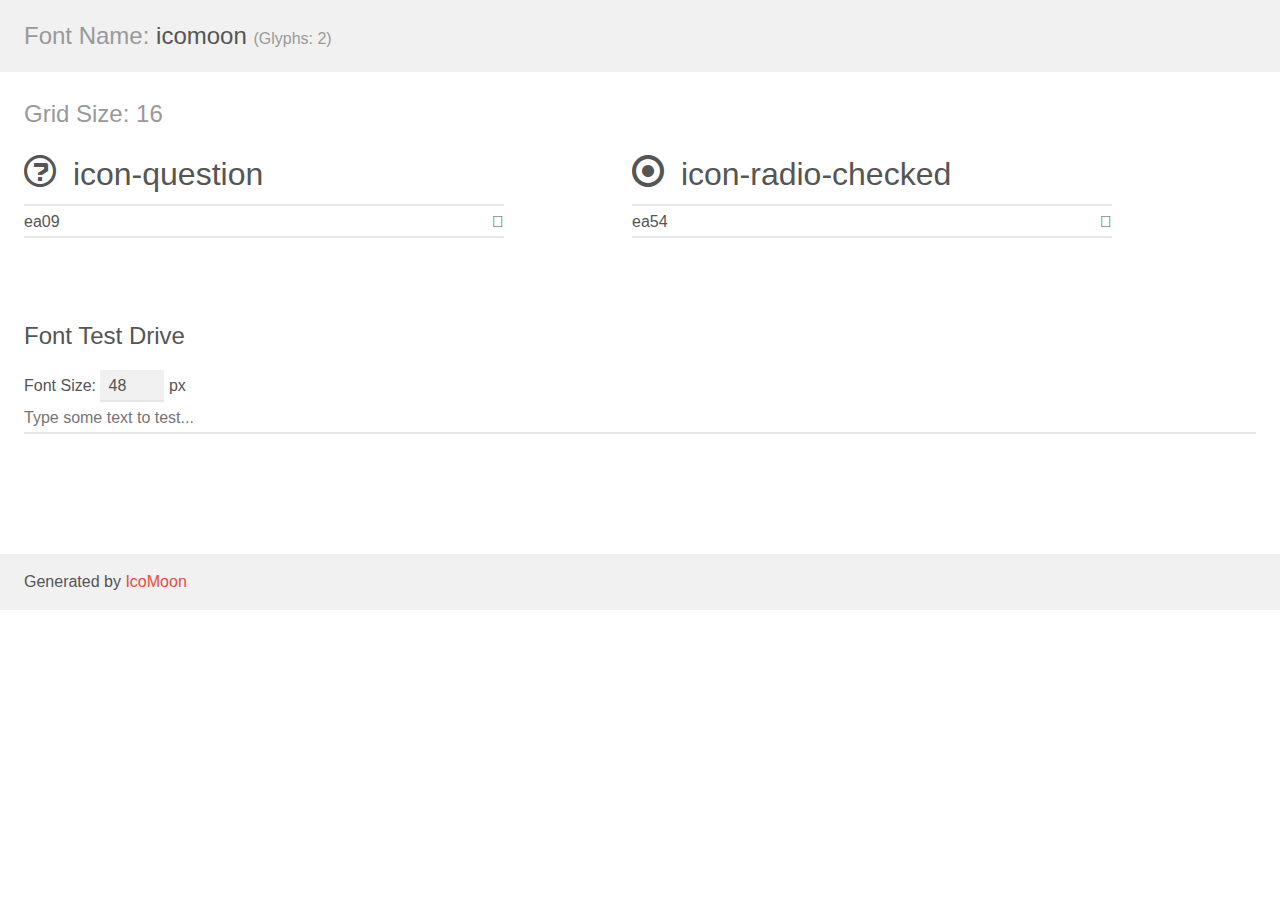
<file: mock-up-css(dash-board)/assets/icon/icomoon/demo.html>
<!doctype html>
<html>
<head>
    <meta charset="utf-8">
    <title>IcoMoon Demo</title>
    <meta name="description" content="An Icon Font Generated By IcoMoon.io">
    <meta name="viewport" content="width=device-width, initial-scale=1">
    <link rel="stylesheet" href="demo-files/demo.css">
    <link rel="stylesheet" href="style.css"></head>
<body>
    <div class="bgc1 clearfix">
        <h1 class="mhmm mvm"><span class="fgc1">Font Name:</span> icomoon <small class="fgc1">(Glyphs:&nbsp;2)</small></h1>
    </div>
    <div class="clearfix mhl ptl">
        <h1 class="mvm mtn fgc1">Grid Size: 16</h1>
        <div class="glyph fs1">
            <div class="clearfix bshadow0 pbs">
                <span class="icon-question"></span>
                <span class="mls"> icon-question</span>
            </div>
            <fieldset class="fs0 size1of1 clearfix hidden-false">
                <input type="text" readonly value="ea09" class="unit size1of2" />
                <input type="text" maxlength="1" readonly value="&#xea09;" class="unitRight size1of2 talign-right" />
            </fieldset>
            <div class="fs0 bshadow0 clearfix hidden-true">
                <span class="unit pvs fgc1">liga: </span>
                <input type="text" readonly value="question, help" class="liga unitRight" />
            </div>
        </div>
        <div class="glyph fs1">
            <div class="clearfix bshadow0 pbs">
                <span class="icon-radio-checked"></span>
                <span class="mls"> icon-radio-checked</span>
            </div>
            <fieldset class="fs0 size1of1 clearfix hidden-false">
                <input type="text" readonly value="ea54" class="unit size1of2" />
                <input type="text" maxlength="1" readonly value="&#xea54;" class="unitRight size1of2 talign-right" />
            </fieldset>
            <div class="fs0 bshadow0 clearfix hidden-true">
                <span class="unit pvs fgc1">liga: </span>
                <input type="text" readonly value="radio-checked, radio-button" class="liga unitRight" />
            </div>
        </div>
    </div>

    <!--[if gt IE 8]><!-->
    <div class="mhl clearfix mbl">
        <h1>Font Test Drive</h1>
        <label>
            Font Size: <input id="fontSize" type="number" class="textbox0 mbm"
            min="8" value="48" />
            px
        </label>
        <input id="testText" type="text" class="phl size1of1 mvl"
        placeholder="Type some text to test..." value=""/>
        <div id="testDrive" class="icon-" style="font-family: icomoon">&nbsp;
        </div>
    </div>
    <!--<![endif]-->
    <div class="bgc1 clearfix">
        <p class="mhl">Generated by <a href="https://icomoon.io/app">IcoMoon</a></p>
    </div>

    <script src="demo-files/demo.js"></script>
</body>
</html>
</file>
<file: mock-up-css(dash-board)/assets/icon/icomoon/demo-files/demo.css>
body {
  padding: 0;
  margin: 0;
  font-family: sans-serif;
  font-size: 1em;
  line-height: 1.5;
  color: #555;
  background: #fff;
}
h1 {
  font-size: 1.5em;
  font-weight: normal;
}
small {
  font-size: .66666667em;
}
a {
  color: #e74c3c;
  text-decoration: none;
}
a:hover, a:focus {
  box-shadow: 0 1px #e74c3c;
}
.bshadow0, input {
  box-shadow: inset 0 -2px #e7e7e7;
}
input:hover {
  box-shadow: inset 0 -2px #ccc;
}
input, fieldset {
  font-family: sans-serif;
  font-size: 1em;
  margin: 0;
  padding: 0;
  border: 0;
}
input {
  color: inherit;
  line-height: 1.5;
  height: 1.5em;
  padding: .25em 0;
}
input:focus {
  outline: none;
  box-shadow: inset 0 -2px #449fdb;
}
.glyph {
  font-size: 16px;
  width: 15em;
  padding-bottom: 1em;
  margin-right: 4em;
  margin-bottom: 1em;
  float: left;
  overflow: hidden;
}
.liga {
  width: 80%;
  width: calc(100% - 2.5em);
}
.talign-right {
  text-align: right;
}
.talign-center {
  text-align: center;
}
.bgc1 {
  background: #f1f1f1;
}
.fgc1 {
  color: #999;
}
.fgc0 {
  color: #000;
}
p {
  margin-top: 1em;
  margin-bottom: 1em;
}
.mvm {
  margin-top: .75em;
  margin-bottom: .75em;
}
.mtn {
  margin-top: 0;
}
.mtl, .mal {
  margin-top: 1.5em;
}
.mbl, .mal {
  margin-bottom: 1.5em;
}
.mal, .mhl {
  margin-left: 1.5em;
  margin-right: 1.5em;
}
.mhmm {
  margin-left: 1em;
  margin-right: 1em;
}
.mls {
  margin-left: .25em;
}
.ptl {
  padding-top: 1.5em;
}
.pbs, .pvs {
  padding-bottom: .25em;
}
.pvs, .pts {
  padding-top: .25em;
}
.unit {
  float: left;
}
.unitRight {
  float: right;
}
.size1of2 {
  width: 50%;
}
.size1of1 {
  width: 100%;
}
.clearfix:before, .clearfix:after {
  content: " ";
  display: table;
}
.clearfix:after {
  clear: both;
}
.hidden-true {
  display: none;
}
.textbox0 {
  width: 3em;
  background: #f1f1f1;
  padding: .25em .5em;
  line-height: 1.5;
  height: 1.5em;
}
#testDrive {
  display: block;
  padding-top: 24px;
  line-height: 1.5;
}
.fs0 {
  font-size: 16px;
}
.fs1 {
  font-size: 32px;
}
</file>
<file: mock-up-css(dash-board)/assets/icon/icomoon/style.css>
@font-face {
  font-family: 'icomoon';
  src:  url('fonts/icomoon.eot?dc4ik1');
  src:  url('fonts/icomoon.eot?dc4ik1#iefix') format('embedded-opentype'),
    url('fonts/icomoon.ttf?dc4ik1') format('truetype'),
    url('fonts/icomoon.woff?dc4ik1') format('woff'),
    url('fonts/icomoon.svg?dc4ik1#icomoon') format('svg');
  font-weight: normal;
  font-style: normal;
  font-display: block;
}

[class^="icon-"], [class*=" icon-"] {
  /* use !important to prevent issues with browser extensions that change fonts */
  font-family: 'icomoon' !important;
  speak: never;
  font-style: normal;
  font-weight: normal;
  font-variant: normal;
  text-transform: none;
  line-height: 1;

  /* Better Font Rendering =========== */
  -webkit-font-smoothing: antialiased;
  -moz-osx-font-smoothing: grayscale;
}

.icon-question:before {
  content: "\ea09";
}
.icon-radio-checked:before {
  content: "\ea54";
}
</file>
